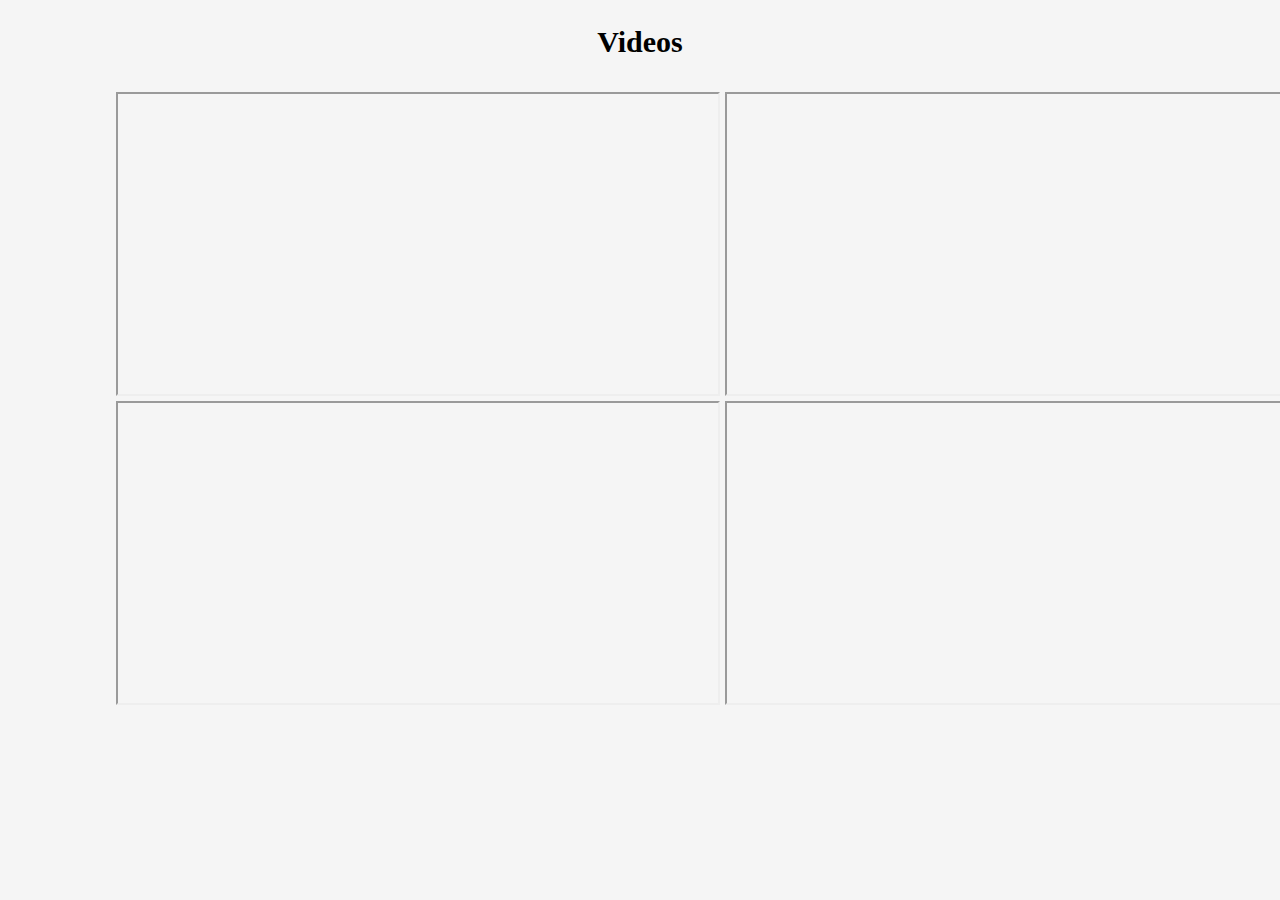
<file: Green Isac & Orchestra/GreenIsacOrchestra/Videos.html>
<!DOCTYPE html>
<html lang="en-us">
 <head>
  <link rel="stylesheet" href="Medias.css"/>
 </head>

<body>
 <div class="media">
  <h2 class="videos">Videos</h2>
 <table class="videoslink">

    <td>
     <iframe width="600" height="300" src="https://www.youtube.com/embed/7-mn-c-j-64"></iframe>
     <iframe width="600" height="300" src="https://www.youtube.com/embed/GiM1kKZHkFY"></iframe>
    <iframe width="600" height="300" src="https://www.youtube.com/embed/26h8n7eiDY8"></iframe>
    <iframe width="600" height="300" src="https://www.youtube.com/embed/tfl9Z3scjss"></iframe>
   </td>

</table>
 </div>

</body>
</html>
</file>
<file: Green Isac & Orchestra/GreenIsacOrchestra/Medias.css>
body{
 background-position: fixed;
 color: black;
 font-size: 20px;
 font-weight: normal;
 font-family: Raleway;
 background-color: whitesmoke;
}

.pictures{
 text-align: center;
}

.videos{
 text-align: center;
}

.videoslink{
 margin: 0 auto;
 width: 100%;
 margin-left: 100px;
padding: 5px;
}
</file>
